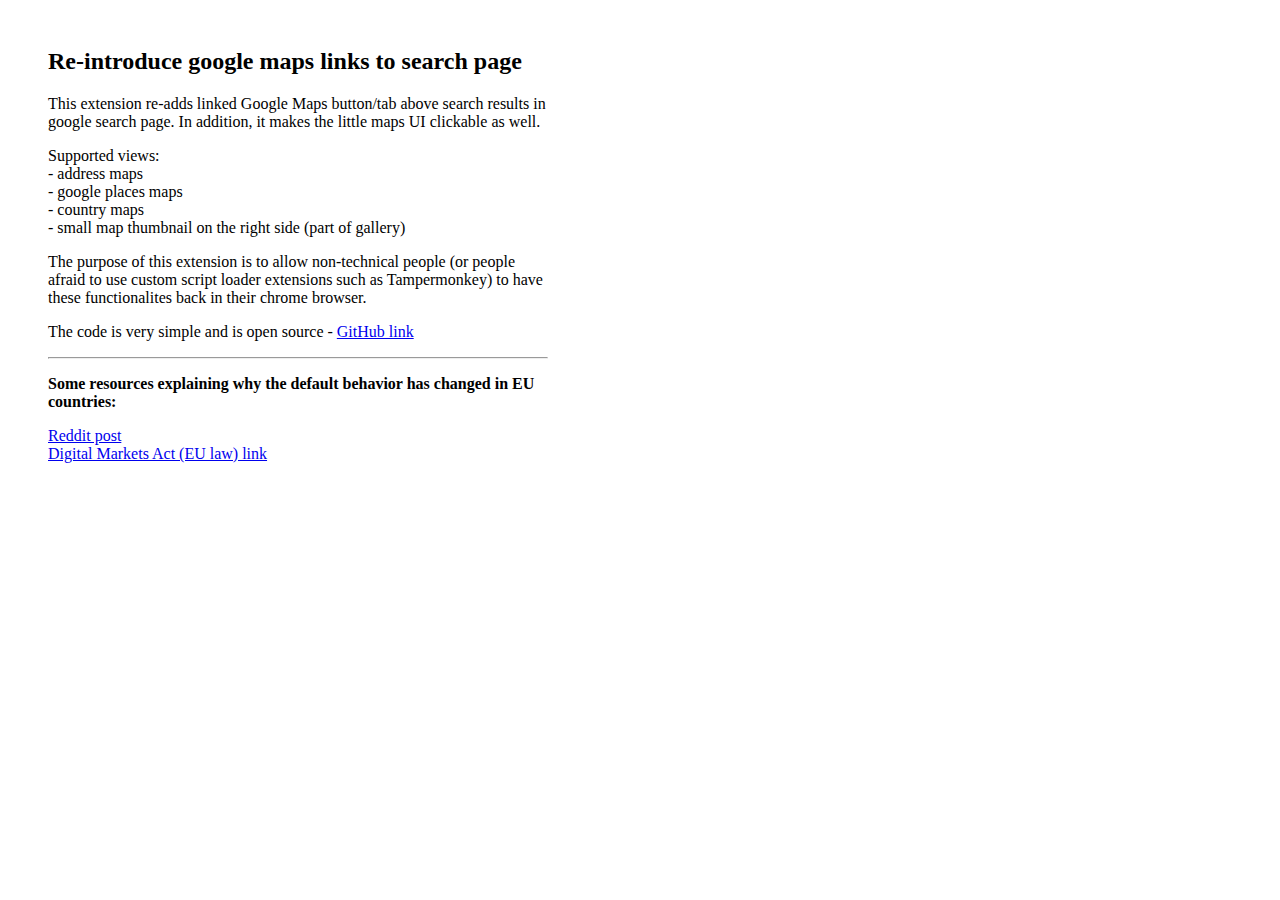
<file: src/index.html>
<html>
  <body style="background-color: white; width: 500px; padding: 40px;">
    <h2>Re-introduce google maps links to search page</h2>
    <p>This extension re-adds linked Google Maps button/tab above search results in google search page. In addition, it makes the little maps UI clickable as well.</p>
    <p>Supported views:<br/>
      - address maps<br/>
      - google places maps<br/>
      - country maps<br/>
      - small map thumbnail on the right side (part of gallery)<br/>
    </p>
    <p>The purpose of this extension is to allow non-technical people (or people afraid to use custom script loader extensions such as Tampermonkey) to have these functionalites back in their chrome browser.</p> 
    <p>The code is very simple and is open source - <a href="https://github.com/mrakowski0/readd-gmaps-links-chrome-extension">GitHub link</a></p>
    <hr />
    <p> 
        <b>Some resources explaining why the default behavior has changed in EU countries:</b>
        <div><a target="_blank" href="https://www.reddit.com/r/GoogleMaps/comments/19ahfx2/why_doesnt_maps_show_up_under_google_searches/">Reddit post</a></div>
        <div><a target="_blank" href="https://commission.europa.eu/strategy-and-policy/priorities-2019-2024/europe-fit-digital-age/digital-markets-act-ensuring-fair-and-open-digital-markets_en">Digital Markets Act (EU law) link</a></div>
    </p>
  </body>
</html>
</file>
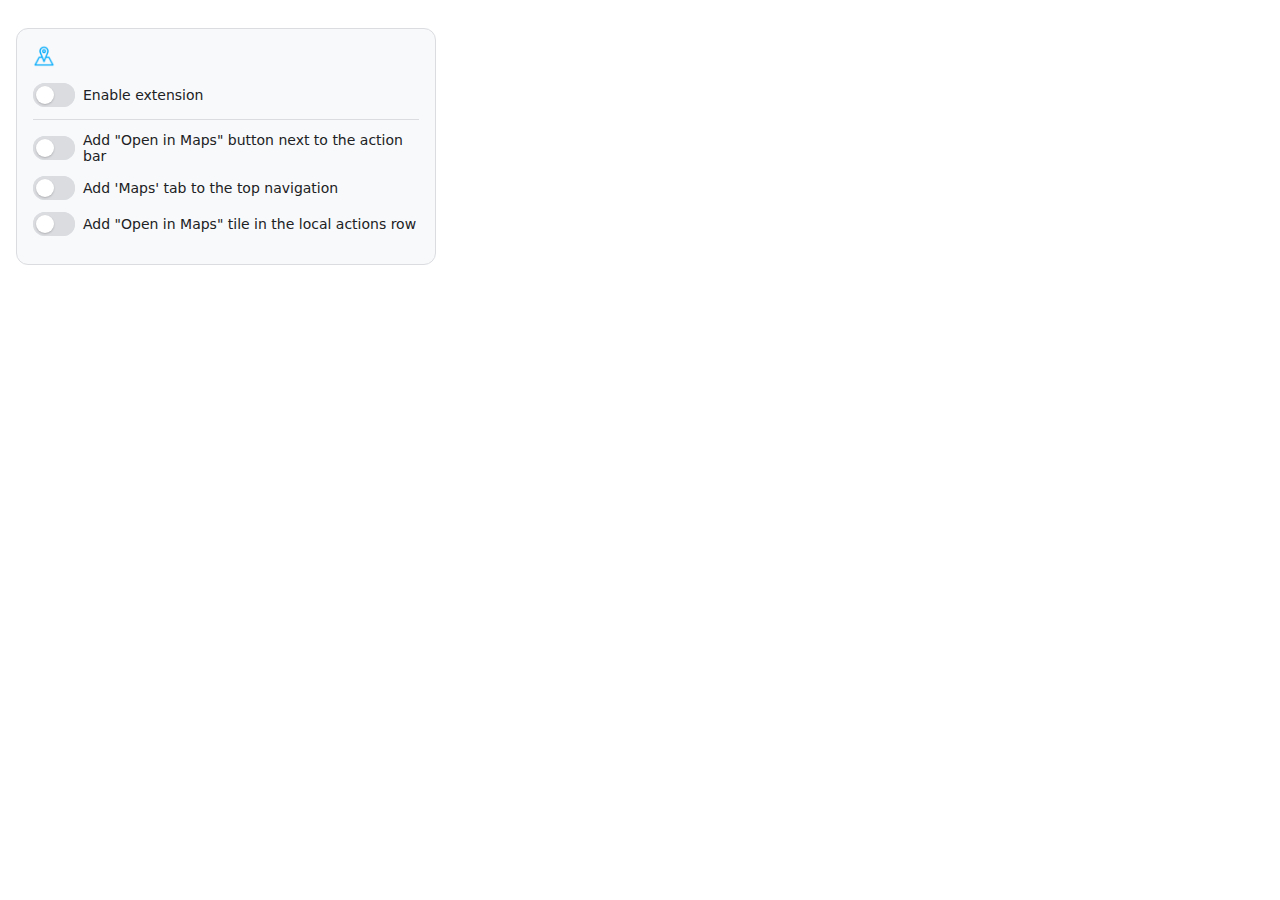
<file: src/options.html>
<!doctype html>
<html>
  <head>
    <meta charset="utf-8" />
    <meta name="viewport" content="width=device-width, initial-scale=1" />
    <title></title>
    <link rel="stylesheet" href="ui.css" />
  </head>
  <body>
    <div class="container">
    <div class="card" tabindex="0">
      <div class="header">
        <img src="../assets/icon-pin.png" alt="" class="icon-img" />
        <h1 id="title"></h1>
      </div>
  <div class="row" id="row_enableExtension">
        <label class="switch">
          <input type="checkbox" id="enableExtension" />
          <span class="slider" aria-hidden="true"></span>
        </label>
        <span id="label_enableExtension" class="switch-label"></span>
      </div>
      <div class="hr"></div>
  <div class="row" id="row_enableActionButton">
        <label class="switch">
          <input type="checkbox" id="enableActionButton" />
          <span class="slider" aria-hidden="true"></span>
        </label>
        <span id="label_enableActionButton" class="switch-label"></span>
      </div>
      <div class="row" id="row_enableMapsTab">
        <label class="switch">
          <input type="checkbox" id="enableMapsTab" />
          <span class="slider" aria-hidden="true"></span>
        </label>
        <span id="label_enableMapsTab" class="switch-label"></span>
      </div>
  <div class="row" id="row_enableLocalActionTile">
        <label class="switch">
          <input type="checkbox" id="enableLocalActionTile" />
          <span class="slider" aria-hidden="true"></span>
        </label>
        <span id="label_enableLocalActionTile" class="switch-label"></span>
      </div>
      
    </div>

    <script src="options.js"></script>
    </div>
  </body>
</html>
</file>
<file: src/ui.css>
:root {
  /* Base palette (light) */
  --bg: #ffffff;
  --fg: #202124;
  --muted: #5f6368;
  --surface: #f8f9fa;
  --border: #dadce0;
  --link: #0b57d0;
  --focus: #0b57d0;

  /* Controls */
  --btn-bg: #ffffff;
  --btn-fg: #202124;
  --btn-border: #dadce0;
  --btn-hover: #f1f3f4;

  /* Typography scale */
  --fs-xs: 12px;
  --fs-sm: 14px;
  --fs-md: 16px;
  --fs-lg: 18px;

  /* Spacing scale */
  --sp-1: 4px;
  --sp-2: 8px;
  --sp-3: 12px;
  --sp-4: 16px;
  --sp-5: 20px;

  /* Radius & shadows */
  --radius-sm: 8px;
  --radius-md: 12px;
  --elev-1: 0 1px 2px rgba(0,0,0,.08), 0 1px 3px rgba(0,0,0,.06);
  --elev-2: 0 4px 10px rgba(0,0,0,.12);
}

@media (prefers-color-scheme: dark) {
  :root {
    --bg: #1f1f1f;
    --fg: #e8eaed;
    --muted: #bdc1c6;
    --surface: #2a2a2a;
    --border: #3c4043;
    --link: #8ab4f8;
    --focus: #8ab4f8;

    --btn-bg: #2a2a2a;
    --btn-fg: #e8eaed;
    --btn-border: #3c4043;
    --btn-hover: #333;
  }
}

@media (forced-colors: active) {
  :root { --focus: Highlight; }
}

html, body {
  background: var(--bg);
  color: var(--fg);
  font-family: system-ui, -apple-system, Segoe UI, Roboto, Ubuntu, Cantarell, Noto Sans, Arial, "Apple Color Emoji", "Segoe UI Emoji";
  margin: 0;
  padding: 0;
}

.container {
  width: 420px;
  padding: var(--sp-4);
}

h1, h2 { margin: 0; font-size: var(--fs-lg); font-weight: 700; }
p { margin: var(--sp-2) 0; font-size: var(--fs-sm); }
.row { display: flex; align-items: center; gap: var(--sp-2); margin: var(--sp-2) 0 var(--sp-3); }
label { display: inline-flex; align-items: center; gap: var(--sp-2); }
.muted { color: var(--muted); font-size: var(--fs-xs); }
.hr { height: 1px; background: var(--border); margin: var(--sp-3) 0; }
a { color: var(--link); text-decoration: none; }
a:hover { text-decoration: underline; }

button {
  padding: 6px 12px;
  border-radius: var(--radius-sm);
  border: 1px solid var(--btn-border);
  background: var(--btn-bg);
  color: var(--btn-fg);
  cursor: pointer;
  transition: background-color .15s ease, box-shadow .15s ease, transform .08s ease;
}
button:hover { background: var(--btn-hover); box-shadow: var(--elev-1); }
button:focus-visible { outline: 2px solid var(--focus); outline-offset: 2px; }
button:active { transform: translateY(1px); }

/* Cards */
.card {
  background: var(--surface);
  border: 1px solid var(--border);
  border-radius: var(--radius-md);
  padding: var(--sp-4);
  margin: var(--sp-3) 0;
  transition: box-shadow .2s ease, transform .12s ease, border-color .2s ease;
}
.card:hover { box-shadow: var(--elev-1); }
.card:focus-within { box-shadow: none; border-color: var(--border); }

/* Header row with icon */
.header {
  display: flex;
  align-items: center;
  gap: var(--sp-2);
  margin-bottom: var(--sp-4);
}
.icon-img { width: 22px; height: 22px; display: inline-block; }

/* Switch (custom checkbox) */
.switch {
  display: inline-flex;
  align-items: center;
  gap: var(--sp-2);
}
.switch input[type="checkbox"] {
  position: absolute;
  opacity: 0;
  width: 0; height: 0;
}
.switch .slider {
  position: relative;
  width: 42px;
  height: 24px;
  background: var(--border);
  border-radius: 999px;
  transition: background-color .2s ease, box-shadow .2s ease;
  box-shadow: inset 0 0 0 1px var(--border);
}
.switch .slider::after {
  content: '';
  position: absolute;
  top: 3px; left: 3px;
  width: 18px; height: 18px;
  border-radius: 50%;
  background: var(--btn-bg);
  box-shadow: 0 1px 2px rgba(0,0,0,.2);
  transition: transform .2s cubic-bezier(.2,.8,.2,1);
}
.switch input:disabled + .slider { filter: grayscale(1); opacity: .55; cursor: not-allowed; }
.switch input:disabled + .slider::after { box-shadow: none; }
.switch input:checked + .slider { background: var(--focus); box-shadow: inset 0 0 0 1px var(--focus); }
.switch input:checked + .slider::after {
  transform: translateX(18px);
}
.switch:focus-within .slider { outline: none; }
.switch-label { font-size: var(--fs-sm); }

/* Better contrast in dark mode */
@media (prefers-color-scheme: dark) {
  .switch .slider { background: #404348; box-shadow: inset 0 0 0 1px #565a5e; }
  .switch input:checked + .slider { background: var(--focus); box-shadow: inset 0 0 0 1px var(--focus); }
  .switch .slider::after { background: #ffffff; }
}

/* Hover affordance */
.switch .slider:hover { box-shadow: inset 0 0 0 1px var(--focus); }
.row.is-disabled .switch .slider:hover { box-shadow: inset 0 0 0 1px var(--border); }
.row.is-disabled .switch-label { color: var(--muted); opacity: .7; }

/* Lists */
.list { padding-left: 18px; margin: var(--sp-2) 0; }
.list li { margin: 4px 0; }
</file>
